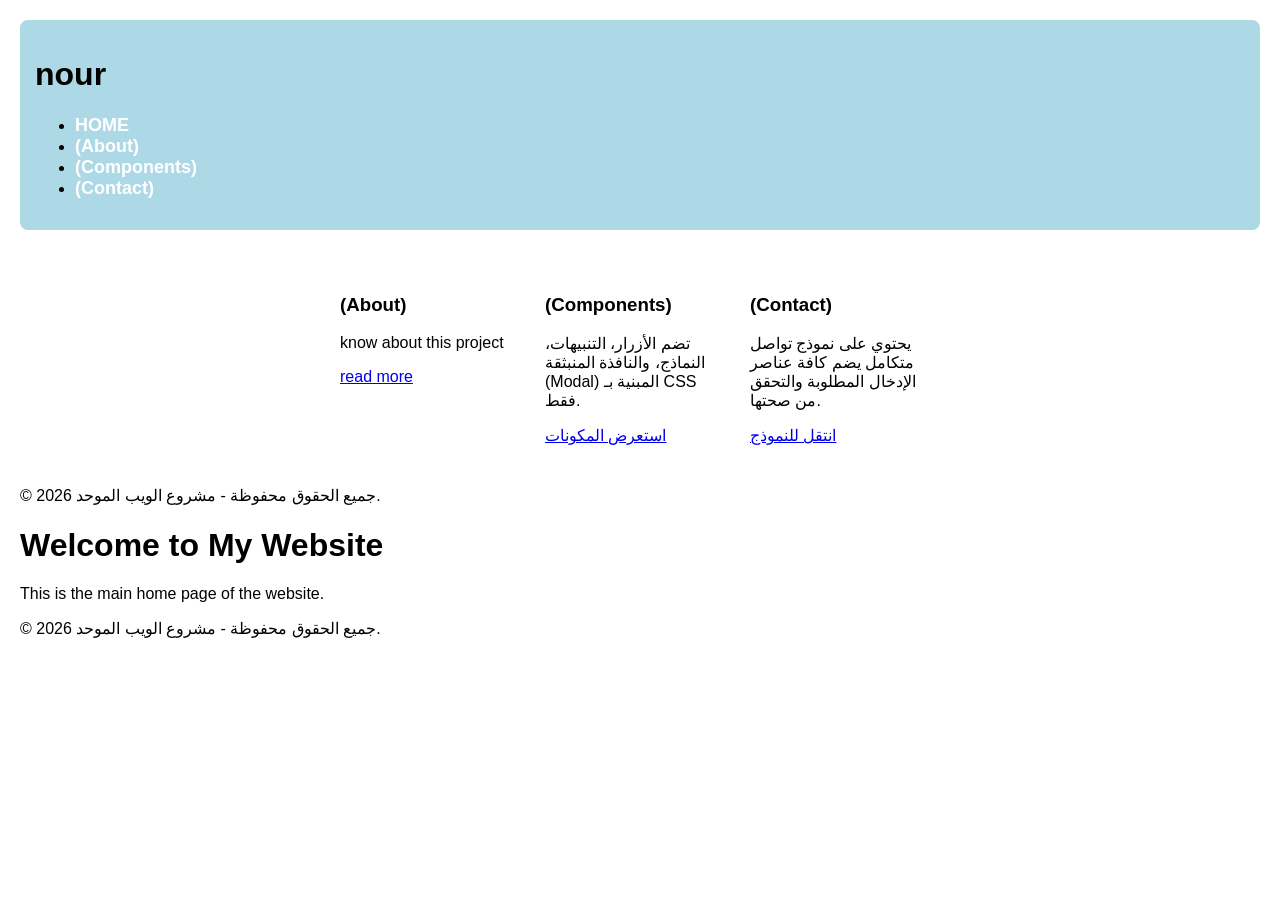
<file: index.html>
<!DOCTYPE html>
<html>
<head>
    <meta charset="UTF-8">
    <meta name="viewport" content="width=device-width, initial-scale=1.0">
    <title>Home - My Website</title>
    <link rel="stylesheet" href="style.css">
</head>
<body>
    <header class="main-header">
      <div class="header-container">
        <h1 class="logo">nour</h1>
            <nav class="main-nav" aria-label="main list">
                <ul>
                    <li><a href="index.html" class="active" aria-current="page">HOME</a></li>
                    <li><a href="about.html">(About)</a></li>
                    <li><a href="components.html">(Components)</a></li>
                    <li><a href="contact.html">(Contact)</a></li>
                </ul>
            </nav>

      </div>  
    </header>


    <main class="container">

        <!-- Responsive Grid Layout (1 column on Mobile, 2 on Tablet, 3 on Desktop) -->
        <section class="grid-layout">
            <article class="card">
                <h3>(About)</h3>
                <p>know about this project</p>
                <a href="about.html" class="btn btn-primary">read more</a>
            </article>

            <article class="card">
                <h3>(Components)</h3>
                <p>تضم الأزرار، التنبيهات، النماذج، والنافذة المنبثقة (Modal) المبنية بـ CSS فقط.</p>
                <a href="components.html" class="btn btn-primary">استعرض المكونات</a>
            </article>

            <article class="card">
                <h3>(Contact)</h3>
                <p>يحتوي على نموذج تواصل متكامل يضم كافة عناصر الإدخال المطلوبة والتحقق من صحتها.</p>
                <a href="contact.html" class="btn btn-secondary">انتقل للنموذج</a>
            </article>
        </section>
    </main>

    <footer class="main-footer">
        <p>&copy; 2026 جميع الحقوق محفوظة - مشروع الويب الموحد.</p>
    </footer>

</body>
</html>
        <h1>Welcome to My Website</h1>
        <p>This is the main home page of the website.</p>
    </main>
    <footer class="main-footer">
        <p>&copy; 2026 جميع الحقوق محفوظة - مشروع الويب الموحد.</p>
    </footer>
</body>
</html>
</file>
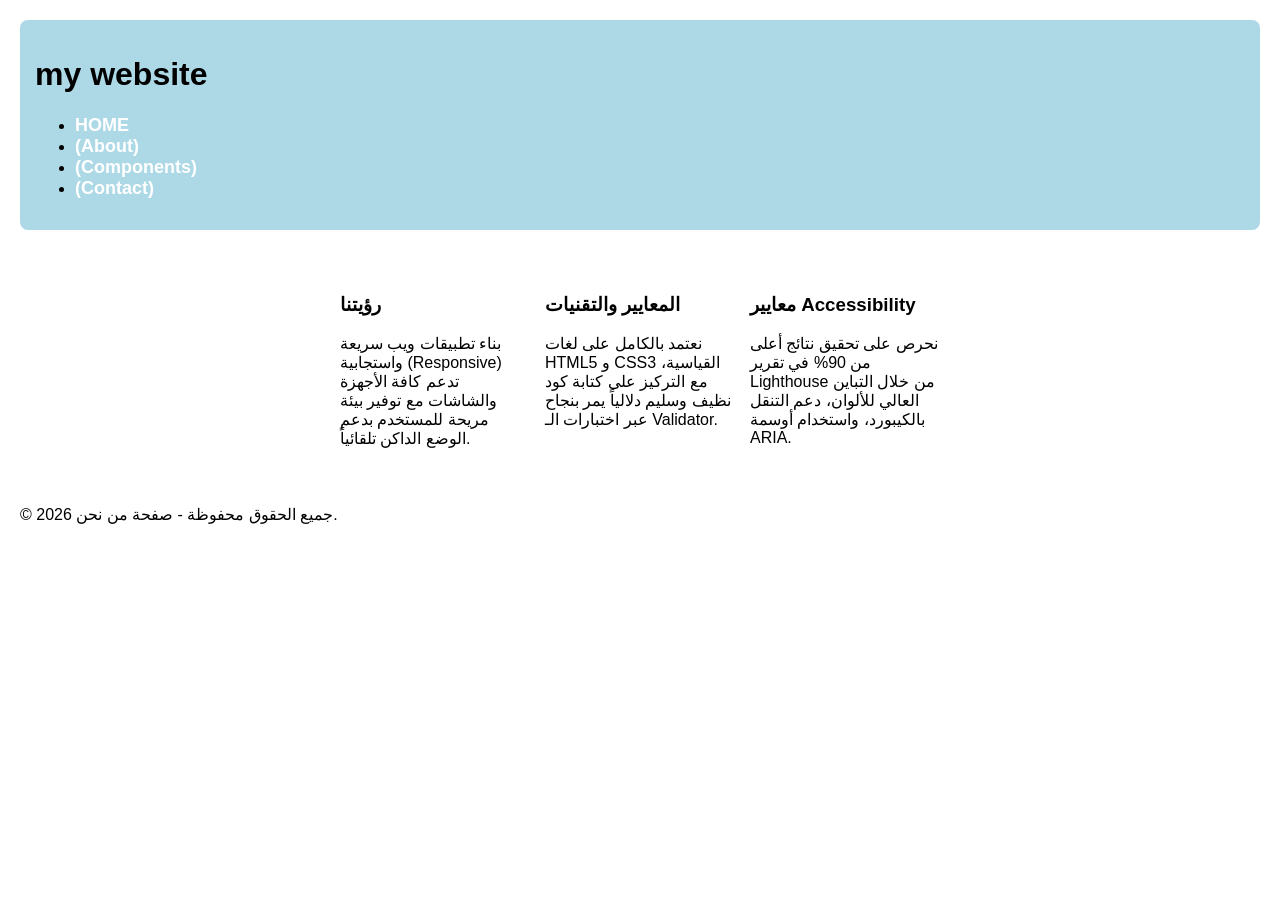
<file: about.html>
<!DOCTYPE html>
<html>
<head>
    <meta charset="UTF-8">
    <meta name="viewport" content="width=device-width, initial-scale=1.0">
    <title>About Us - My Website</title>
    <link rel="stylesheet" href="style.css">
</head>
<body>

    <header class="main-header">
        <div class="header-container">
            <h1 class="logo">my website</h1>
            <nav class="main-nav" aria-label="MAIN LIST">
                <ul>
                    <li><a href="index.html">HOME</a></li>
                    <li><a href="about.html" class="active" aria-current="page">(About)</a></li>
                    <li><a href="components.html">(Components)</a></li>
                    <li><a href="contact.html">(Contact)</a></li>
                </ul>
            </nav>
        </div>
    </header>

    <main class="container">

        <section class="grid-layout">
            <article class="card">
                <h3>رؤيتنا</h3>
                <p>بناء تطبيقات ويب سريعة واستجابية (Responsive) تدعم كافة الأجهزة والشاشات مع توفير بيئة مريحة للمستخدم بدعم الوضع الداكن تلقائياً.</p>
            </article>

            <article class="card">
                <h3>المعايير والتقنيات</h3>
                <p>نعتمد بالكامل على لغات HTML5 و CSS3 القياسية، مع التركيز على كتابة كود نظيف وسليم دلالياً يمر بنجاح عبر اختبارات الـ Validator.</p>
            </article>

            <article class="card">
                <h3>معايير Accessibility</h3>
                <p>نحرص على تحقيق نتائج أعلى من 90% في تقرير Lighthouse من خلال التباين العالي للألوان، دعم التنقل بالكيبورد، واستخدام أوسمة ARIA.</p>
            </article>
        </section>
    </main>

    <footer class="main-footer">
        <p>&copy; 2026 جميع الحقوق محفوظة - صفحة من نحن.</p>
    </footer>

</body>
</html>
</file>
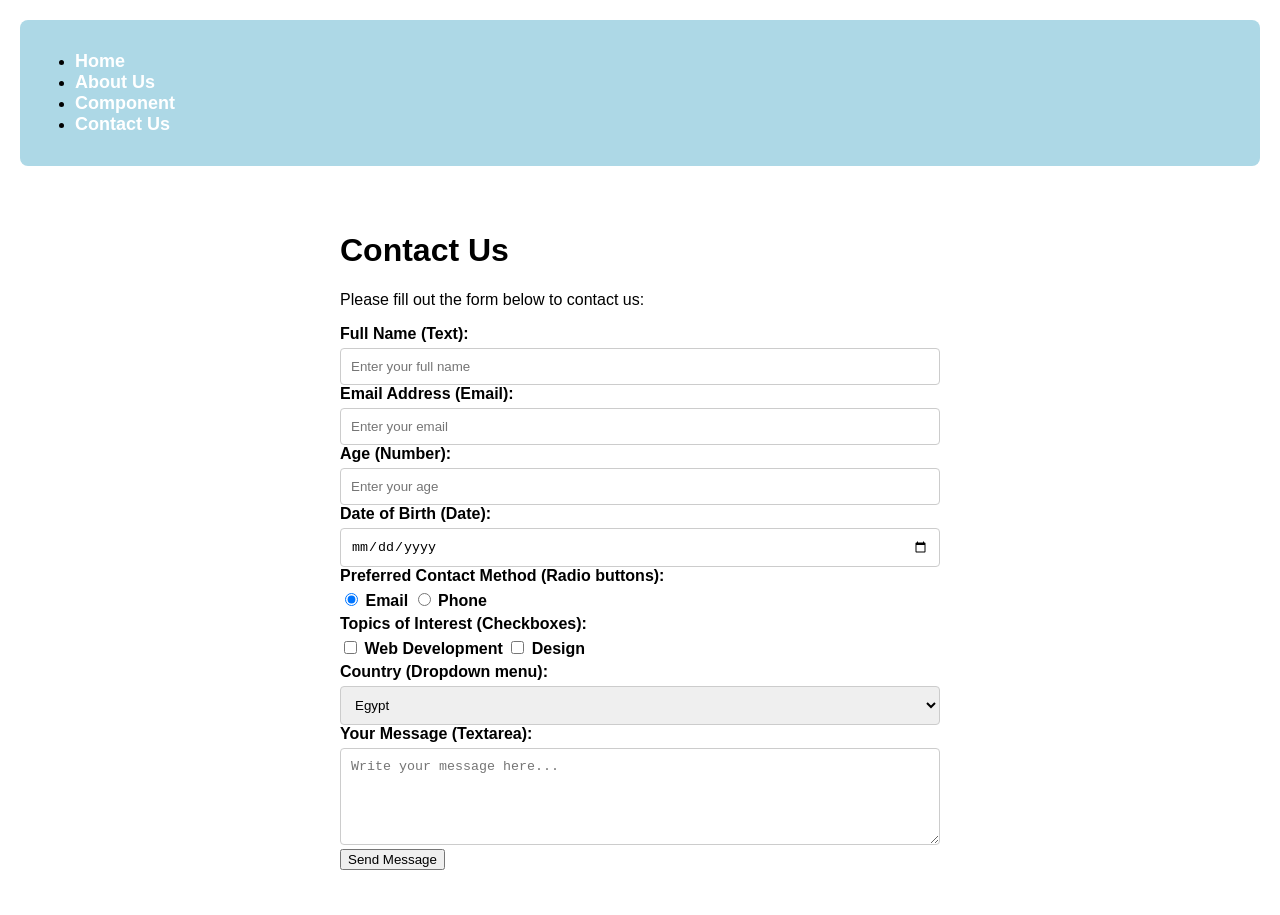
<file: contact.html>
<!DOCTYPE html>
<html>
<head>
    <meta charset="UTF-8">
    <meta name="viewport" content="width=device-width, initial-scale=1.0">
    <title>Contact Us</title>
    <link rel="stylesheet" href="style.css">
</head>
<body>
    <header>
        <nav>
          <ul> 
             <li><a href="index.html">Home</a></li>
             <li><a href="about.html">About Us</a></li>
             <li><a href="component.html">Component</a></li>
             <li><a href="contact.html">Contact Us</a></li>
           </ul>
        </nav>
    </header>

    <main>
        <h1>Contact Us</h1>
        <p>Please fill out the form below to contact us:</p>

        <form action="#" method="post" class="contact-form">
            <!-- Text Input -->
            <div class="form-group">
                <label for="fullname">Full Name (Text):</label>
                <input type="text" id="fullname" name="fullname" placeholder="Enter your full name" required>
            </div>

            <!-- Email Input -->
            <div class="form-group">
                <label for="email">Email Address (Email):</label>
                <input type="email" id="email" name="email" placeholder="Enter your email" required>
            </div>

            <!-- Number Input -->
            <div class="form-group">
                <label for="age">Age (Number):</label>
                <input type="number" id="age" name="age" min="1" max="100" placeholder="Enter your age">
            </div>

            <!-- Date Input -->
            <div class="form-group">
                <label for="birthdate">Date of Birth (Date):</label>
                <input type="date" id="birthdate" name="birthdate">
            </div>

            <!-- Radio Buttons -->
            <div class="form-group">
                <label>Preferred Contact Method (Radio buttons):</label><br>
                <input type="radio" id="contact-email" name="contact_method" value="email" checked>
                <label for="contact-email">Email</label>
                <input type="radio" id="contact-phone" name="contact_method" value="phone">
                <label for="contact-phone">Phone</label>
            </div>

            <!-- Checkboxes -->
            <div class="form-group">
                <label>Topics of Interest (Checkboxes):</label><br>
                <input type="checkbox" id="web" name="interests" value="web">
                <label for="web">Web Development</label>
                <input type="checkbox" id="design" name="interests" value="design">
                <label for="design">Design</label>
            </div>

            <!-- Dropdown Menu (Select) -->
            <div class="form-group">
                <label for="country">Country (Dropdown menu):</label>
                <select id="country" name="country">
                    <option value="egypt">Egypt</option>
                    <option value="saudi">Saudi Arabia</option>
                    <option value="uae">UAE</option>
                    <option value="other">Other</option>
                </select>
            </div>

            <!-- Large Text Box (Textarea) -->
            <div class="form-group">
                <label for="message">Your Message (Textarea):</label>
                <textarea id="message" name="message" rows="5" placeholder="Write your message here..."></textarea>
            </div>

            <!-- Submit Button -->
            <button type="submit">Send Message</button>
        </form>
    </main>
</body>
</html>
</file>
<file: style.css>
body {
    font-family: Arial, sans-serif;
    margin: 0;
    padding: 20px;
    background-color: white;
    color: black;
}

header {
    background-color: lightblue;
    padding: 15px;
    border-radius: 8px;
    margin-bottom: 20px;
}

nav a {
    color: white;
    text-decoration: none;
    margin-right: 15px;
    font-weight: bold;
    font-size: 18px;
}

nav a:hover {
    text-decoration: underline;
}

main {
    background: white;
    padding: 25px;
    border-radius: 8px;
    max-width: 600px;
    margin: 0 auto;
}


.contact-form label {
    font-weight: bold;
    display: inline-block;
    margin-bottom: 5px;
}

.contact-form input[type="text"],
.contact-form input[type="email"],
.contact-form input[type="number"],
.contact-form input[type="date"],
.contact-form select,
.contact-form textarea {
    width: 100%;
    padding: 10px;
    box-sizing: border-box;
    border: 1px solid #ccc;
    border-radius: 4px;
}
/* =========================================================
   1. التجاوب مع الشاشات (Responsive Breakpoints: Tablet & Desktop)
   ========================================================= */
.grid-layout {
    display: grid;
    grid-template-columns: 1fr; /* الموبايل: عمود واحد */
    gap: 15px;
}

/* تابلت (2 columns) */
@media (min-width: 768px) {
    .grid-layout {
        grid-template-columns: repeat(2, 1fr);
    }
}

/* ديسكتوب (3 columns) */
@media (min-width: 1024px) {
    .grid-layout {
        grid-template-columns: repeat(3, 1fr);
    }
}


/* =========================================================
   2. دعم الوضع الداكن (Dark Mode)
   ========================================================= */
@media (prefers-color-scheme: dark) {
    body {
        background-color: #121212;
        color: #ffffff;
    }
    
    .card, .form-group, input, select, textarea, .modal-content {
        background-color: #1e1e1e;
        color: #ffffff;
        border-color: #444444;
    }
}


/* =========================================================
   3. مكونات صفحة Components (Alerts & Pure CSS Modal)
   ========================================================= */

/* التنبيهات (Alerts) */
.alert {
    padding: 10px 15px;
    border-radius: 5px;
    margin-bottom: 10px;
}
.alert-success { background-color: #d4edda; color: #155724; }
.alert-warning { background-color: #fff3cd; color: #856404; }
.alert-danger  { background-color: #f8d7da; color: #721c24; }

/* النافذة المنبثقة (CSS-Only Modal) */
.modal-overlay {
    position: fixed;
    top: 0; 
    left: 0;
    width: 100%; 
    height: 100%;
    background: rgba(0, 0, 0, 0.6);
    display: none; /* مخفية افتراضياً */
    justify-content: center;
    align-items: center;
}

/* تظهر فقط عند فتح الرابط المخصص لها بـ CSS */
.modal-overlay:target {
    display: flex;
}

.modal-content {
    background-color: #ffffff;
    padding: 20px;
    border-radius: 8px;
    max-width: 400px;
    width: 90%;
}
</file>
